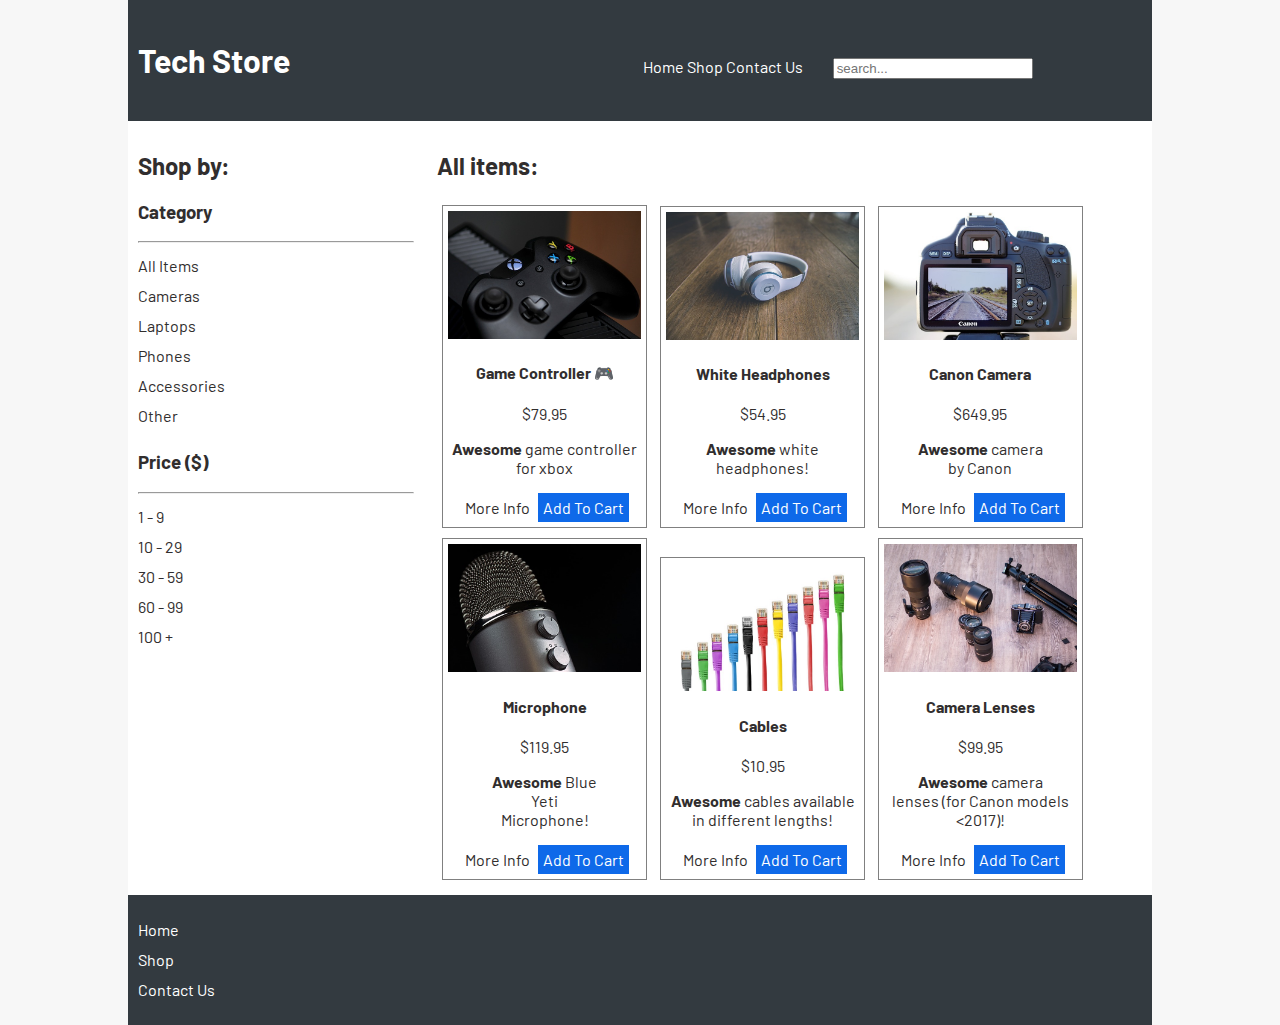
<file: index.html>
<!doctype html>
<html lang ="en">
    <head>
        <meta charset="UTF-8">
        <meta name="viewport" content="width=device-width, initial-scale=1">
        <title>Tech Store</title>
        <link href="https://fonts.googleapis.com/css?family=Barlow" rel="stylesheet">
        <link rel="stylesheet" href="styles.css">
    </head>
    <body>

        <!--
            TODO
            1/ Create shop.html
            2/ Add CSS styling
        -->
        <header>
            <h1>Tech Store</h1>
            <nav>
                <ul>
                    <li><a href="index.html">Home</a></li>
                    <li><a href="">Shop</a></li>
                    <li><a href="contact.html">Contact Us</a></li>
                </ul>
            </nav>
            <input type="search" placeholder="search...">
        </header>
        <aside>
            <h2>Shop by:</h2>
            <section>
                <h3>Category</h3> 
                <hr>
                <ul>
                    <li>All Items</li>
                    <li>Cameras</li>
                    <li>Laptops</li>
                    <li>Phones</li>
                    <li>Accessories</li>
                    <li>Other</li>
                </ul>

            </section>
            <section>
                <h3>Price <span>($)</span></h3>
                <hr>
                <ul>
                    <li>1 - 9</li>
                    <li>10 - 29</li>
                    <li>30 - 59</li>
                    <li>60 - 99</li>
                    <li>100 +</li>
                </ul> 
            </section>
                   
        </aside>

        <!--Main section to display products-->

        <main>
            <h2>All items:</h2> 
            <div class="product">
                <a href="product-detail.html">
                <img src="images/controller.jpg" alt="game controller"></a>

                <!--See unicode symbol added from here https://unicode-table.com-->

                <h4><a href="product-detail.html"> Game Controller</a>  &#127918;</h4>
                
                <p>$79.95</p>
                <p><strong>Awesome</strong> game controller for xbox</p>
                <a href="product-detail.html" class="button">More Info</a>
                <a href="" class="button">Add To Cart</a>
            </div>

            <div class="product">
                <a href="product-detail.html">
                <img src="images/headphones.jpg" alt="headphones">
                <h4>White Headphones</h4>
                <p>$54.95</p>
                <p><strong>Awesome</strong> white<br> headphones!</p>
                <a href="product-detail.html" class="button">More Info</a>
                <a href="" class="button">Add To Cart</a>
                </div>

            <div class="product">
                <a href="product-detail.html">
                <img src="images/camera.jpg" alt="camera">
                <h4>Canon Camera</h4>
                <p>$649.95</p>
                <p><strong>Awesome</strong> camera<br> by Canon</p>
                <a href="product-detail.html" class="button">More Info</a>
                <a href="" class="button">Add To Cart</a>
                </div>

            <div class="product">
                <a href="product-detail.html">
                <img src="images/microphone.jpg" alt="microphone">
                <h4>Microphone</h4>
                <p>$119.95</p>
                <p><strong>Awesome</strong> Blue<br> Yeti<br> Microphone!</p>
                <a href="product-detail.html" class="button">More Info</a>
                <a href="" class="button">Add To Cart</a>
            </div>

            <div class="product">
                <a href="product-detail.html">
                <img src="images/cables.jpg" alt="cables">
                <h4>Cables</h4>
                <p>$10.95</p>
                <p><strong>Awesome</strong> cables available<br> in different lengths!</p>
                <a href="product-detail.html" class="button">More Info</a>
                <a href="" class="button">Add To Cart</a>
            </div>

            <div class="product">
                <a href="product-detail.html">
                <img src="images/lenses.jpg" alt="game controller">
                <h4>Camera Lenses</h4>
                <p>$99.95</p>
                <p><strong>Awesome</strong> camera<br> lenses (for Canon models &lt;2017)!</p>
                <a href="product-detail.html" class="button">More Info</a>
                <a href="" class="button">Add To Cart</a>
            </div>                                                     
        </main>

        <footer>
            <nav>
                <ul>
                    <li><a href="index.html">Home</a></li>
                    <li><a href="">Shop</a></li>
                    <li><a href="contact.html">Contact Us</a></li>
                </ul>
            </nav>
        </footer>

        
    </body>
</html>
</file>
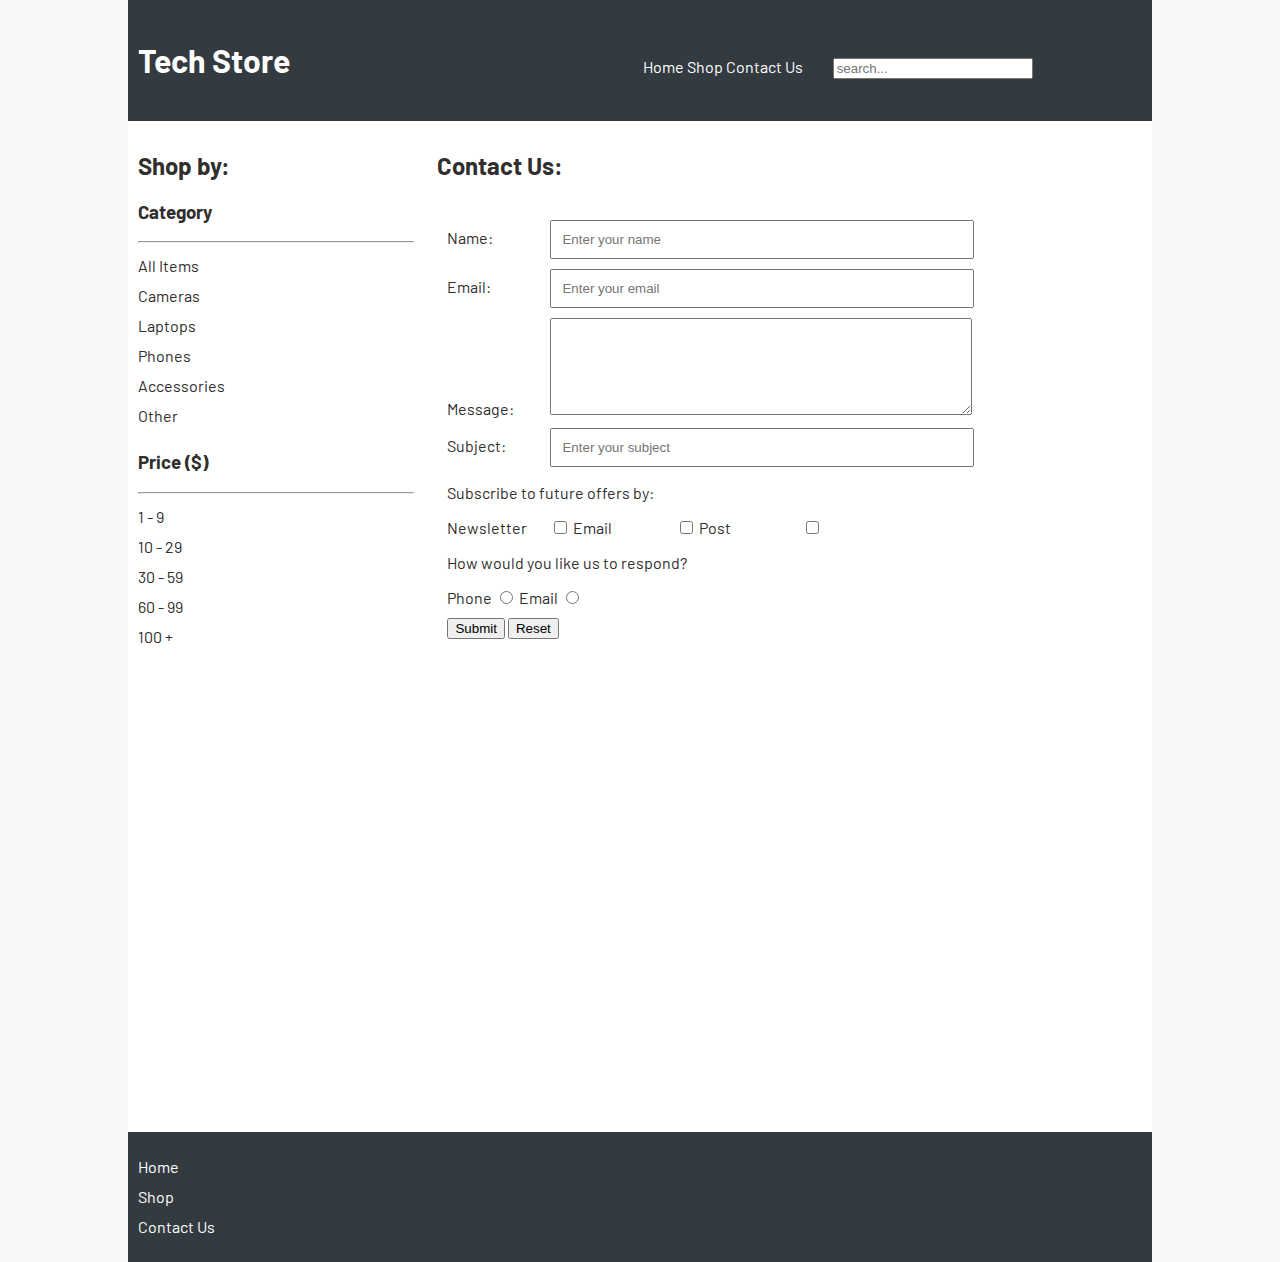
<file: contact.html>
<!doctype html>
<html lang ="en">
    <head>
        <meta charset="UTF-8">
        <title>Tech Store: Product detail</title>
        <link href="https://fonts.googleapis.com/css?family=Barlow" rel="stylesheet">
        <link rel="stylesheet" href="styles.css">
    </head>
    <body>
        <header>
            <h1>Tech Store</h1>
            <nav>
                <ul>
                    <li><a href="index.html">Home</a></li>
                    <li><a href="">Shop</a></li>
                    <li><a href="contact.html">Contact Us</a></li>
                </ul>
            </nav>
            <input type="search" placeholder="search...">
        </header>
        <aside>
            <h2>Shop by:</h2>
            <section>
                <h3>Category</h3> 
                <hr>
                <ul>
                    <li>All Items</li>
                    <li>Cameras</li>
                    <li>Laptops</li>
                    <li>Phones</li>
                    <li>Accessories</li>
                    <li>Other</li>
                </ul>

            </section>
            <section>
                <h3>Price <span>($)</span></h3>
                <hr>
                <ul>
                    <li>1 - 9</li>
                    <li>10 - 29</li>
                    <li>30 - 59</li>
                    <li>60 - 99</li>
                    <li>100 +</li>
                </ul> 
            </section>
                   
        </aside>

        <!--Main section to display products-->

        <main>
            <h2>Contact Us:</h2> 

            <form>
                <div class="inline">
                   <label for="name"> Name:</label> <input type="text" placeholder="Enter your name" id="name" name="name">
                </div>

                <div class="inline">
                    <label for="email">Email:</label> <input type="text" placeholder="Enter your email" id="email" name="email">
                </div>

                <div class="inline">
                    <label for="message">Message:</label> <textarea cols="30" rows="5" id="message" name="message"></textarea>
                </div>

                <!-- <div>
                    <label for="subject">Subject</label>
                    <select id="subject">  
                        <optgroup label="Product issues">
                            <option value="returns">Returns</option>
                            <option value="faulty_items">Faulty item</option>
                        </optgroup>
                        <optgroup label="Delivery">
                            <option value="delivery">Delivery info</option>
                            <option value="order_tracking">Tracking my order</option>
                        </optgroup>
                        <optgroup label="Other">
                            <option value="advice">Advice</option>
                            <option value="other">Other</option>
                        </optgroup>
                    </select>
                </div> -->

                <div class="inline">
                    <label for="subject">Subject:</label>
                    <input type="text" list="subjects" id="subject" placeholder="Enter your subject">
                    <datalist id="subjects">
                        <option value="returns">
                        <option value="faulty item">
                        <option value="delivery">
                        <option value="order tracking">
                        <option value="advice">
                        <option value="other">    
                    </datalist>
                </div>

                <div class="inline">
                    <p>Subscribe to future offers by:</p>
                    <label for="newsleter">Newsletter</label>
                    <input type="checkbox" id="newsletter" name="subscribe" value="newsletter">
                    <label for="email">Email</label>
                    <input type="checkbox" id="email" name="subscribe" value="email">
                    <label for="post">Post</label>
                    <input type="checkbox" id="post" name="subscribe" value="post">
                </div>

                <div>
                    <p>How would you like us to respond?</p>
                    <label for="phoneResponse">Phone</label>
                    <input type="radio" id="phoneResponse" name="response" value="phone">
                    <label for="emailResponse">Email</label>
                    <input type="radio" id="emailResponse" name="response" value="email">
                </div>
                <div>
                    <input type="submit">
                    <input type="reset">
                    <!-- <button type="submit">Submit</button> -->
                </div>        
            </form> 
            
            <iframe width="600" height="450" frameborder="0" style="border:0"
            src="https://www.google.com/maps/embed/v1/place?q=place_id:ChIJM9KCQrtmk2sRMKve81qjAgU&key=AIzaSyAd2vdchnxxjkQglIzpTtstAi9qHT7WFdE" allowfullscreen></iframe>


        </main>

        <footer>
            <nav>
                <ul>
                    <li><a href="index.html">Home</a></li>
                    <li><a href="">Shop</a></li>
                    <li><a href="contact.html">Contact Us</a></li>
                </ul>
            </nav>
        </footer>

        
    </body>
</html>
</file>
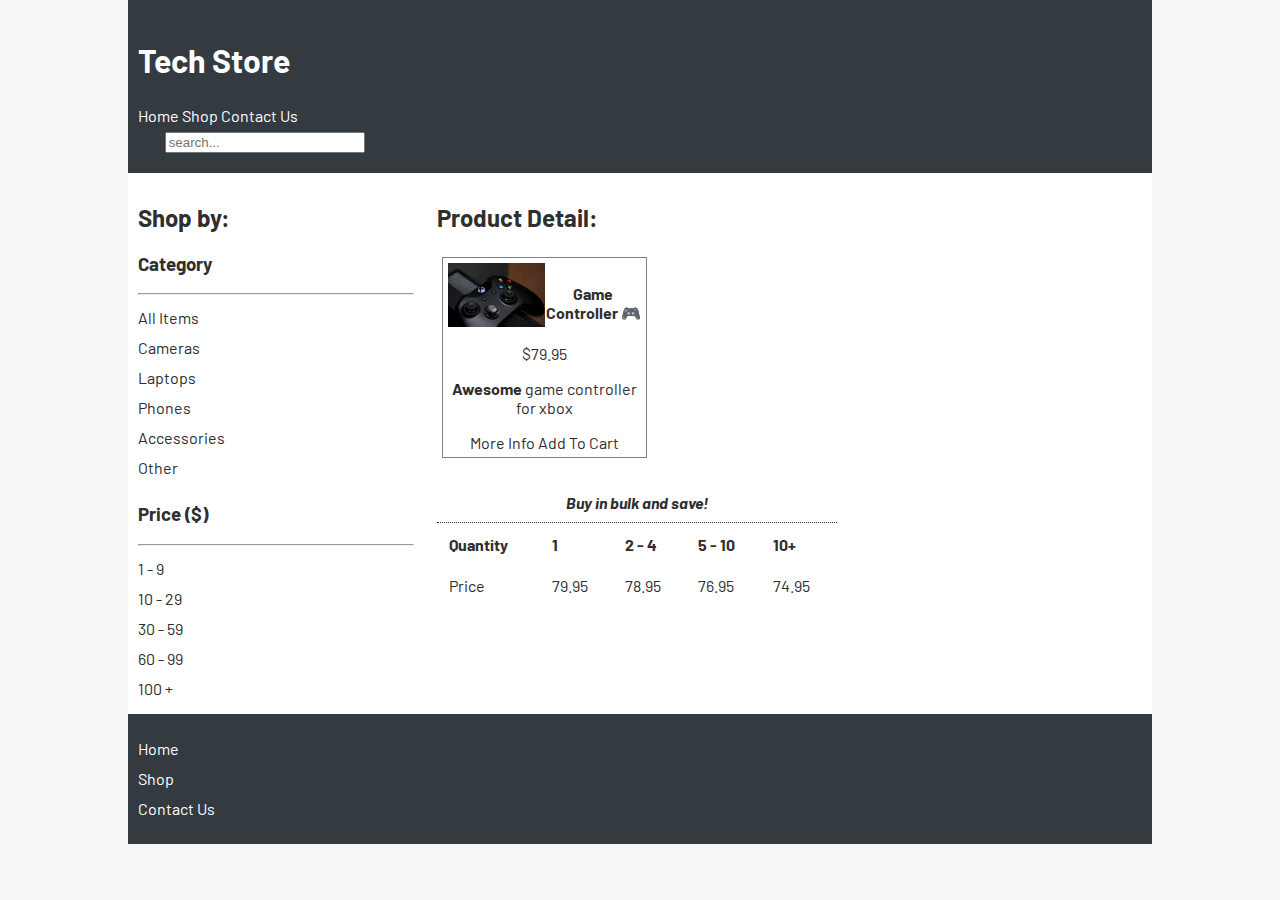
<file: product-detail.html>
<!doctype html>
<html lang ="en">
    <head>
        <meta charset="UTF-8">
        <title>Tech Store: Product detail</title>
        <link href="https://fonts.googleapis.com/css?family=Barlow" rel="stylesheet">
        <link rel="stylesheet" href="styles.css">
    </head>
    <body>
        <header>
            <h1>Tech Store</h1>
            <nav></nav>
                <ul>
                    <li><a href="index.html">Home</a></li>
                    <li><a href="">Shop</a></li>
                    <li><a href="contact.html">Contact Us</a></li>
                </ul>
            </nav>
            <input type="search" placeholder="search...">
        </header>
        <aside>
            <h2>Shop by:</h2>
            <section>
                <h3>Category</h3> 
                <hr>
                <ul>
                    <li>All Items</li>
                    <li>Cameras</li>
                    <li>Laptops</li>
                    <li>Phones</li>
                    <li>Accessories</li>
                    <li>Other</li>
                </ul>
            </section>

            <section>
                <h3>Price <span>($)</span></h3>
                <hr>
                <ul>
                    <li>1 - 9</li>
                    <li>10 - 29</li>
                    <li>30 - 59</li>
                    <li>60 - 99</li>
                    <li>100 +</li>
                </ul> 
            </section>
                   
        </aside>

        <!--Main section to display products-->

        <main>
            <h2>Product Detail:</h2> 
            <div class="product product-detail">
                <a href="product-detail.html">
                <img src="images/controller.jpg" alt="game controller"></a>

                <!--See unicode symbol added from here https://unicode-table.com-->

                <h4><a href="product-detail.html"> Game Controller</a>  &#127918; </h4>
                
                <p>$79.95</p>
                <p><strong>Awesome</strong> game controller<br> for xbox</p>
                <a href="product-detail.html">More Info</a>
                <a href="">Add To Cart</a>
            </div>
            <table>
                <caption>Buy in bulk and save!</caption>
                <thead>
                    <tr>
                        <th>Quantity</th>
                        <th>1</th>
                        <th>2 - 4</th>
                        <th>5 - 10</th>
                        <th>10+</th>
                    </tr>
                </thead>
                <tbody>
                    <tr>
                        <td>Price</td>
                        <td>79.95</td>
                        <td>78.95</td>
                        <td>76.95</td>
                        <td>74.95</td>
                    </tr>
                </tbody>
            </table>                                          
        </main>

        <footer>
            <nav>
                <ul>
                    <li><a href="index.html">Home</a></li>
                    <li><a href="">Shop</a></li>
                    <li><a href="contact.html">Contact Us</a></li>
                </ul>
            </nav>
        </footer>

        
    </body>
</html>
</file>
<file: styles.css>
html {
    background: #f7f7f7;
}

body {
    font-family: 'Barlow', sans-serif;
    background: white;
    margin: 0 auto;
    color: rgb(49, 46, 46);
    text-align: center;
}

header, footer {
    background: #333a40;
    color: white;
    padding: 20px 10px;
}
input[type="search"] {
    width: 100%;
}

ul {
    margin: 0px;
    padding: 0px;
}

li {
    list-style: none;
    line-height: 30px;

}

a {
    text-decoration: none;
    color: inherit;
}

a:hover {
    color: #0e69e9;
}

header li {
    display: inline;
} 

header h1, nav {
    display: inline-block;

}

header h1 {
    width: 100%;
}


 .product {
     box-sizing: border-box;
     border: 1px solid grey;
     /* width: 30%;  */
     margin: 5px;
     padding: 5px;
     width: 100%;
     text-align: center;  
 }


 img {
     max-width: 100%;
 }

 .button {
     padding: 5px;
     display: inline-block;
 }

 .button:last-of-type {
     background: #0e69e9;
     color: white;
 }

 /* Product detail page */

 .product-detail {
     width: 680px;
     
 }

 .product-detail img {
     max-width: 50%;
     float: left;
 }

 /* Contact us */

 form {
     padding: 10px;
     margin: 10px 0;
     width: 600px;
}

form > div {
    margin: 10px 0;
}

.inline label {
    display: inline-block;
    width: 100px;
}

input[type="text"], input[type="email"], textarea {
    padding: 10px;
    width: 400px;
}

/* Table */

table {
    width: 400px;
    text-align: left;
    margin: 20px 0;
}

caption {
    font-weight: bold;
    font-style: italic;
    border-bottom: 1px dotted;
    padding: 10px;
}

th, td {
    padding: 10px;
}

tr:hover {
    background: #f5f5f5;
}

@media (min-width: 800px) {
    input[type="search"] {
        width: 40%;
        margin-left: 2em;
    }

    .product {
        display: inline-block;
        width: 47%;
    }
}

@media (min-width: 1000px) {
    body {
        text-align: left;
    }

    header h1 {
        width: 50%;
    }
    main {
    width: 66.666666%;
    display: inline-block;
    padding: 10px;
    } 

    aside { 
    width: 27%;
    display: inline-block;
    vertical-align: top;
    padding: 10px;
    }

}

@media (min-width: 1200px) {
    body {
    max-width: 80vw;
    }

    .product {
        width: 30%;
    }

    input[type="search"] {
        width: 20%;
    }
}
</file>
